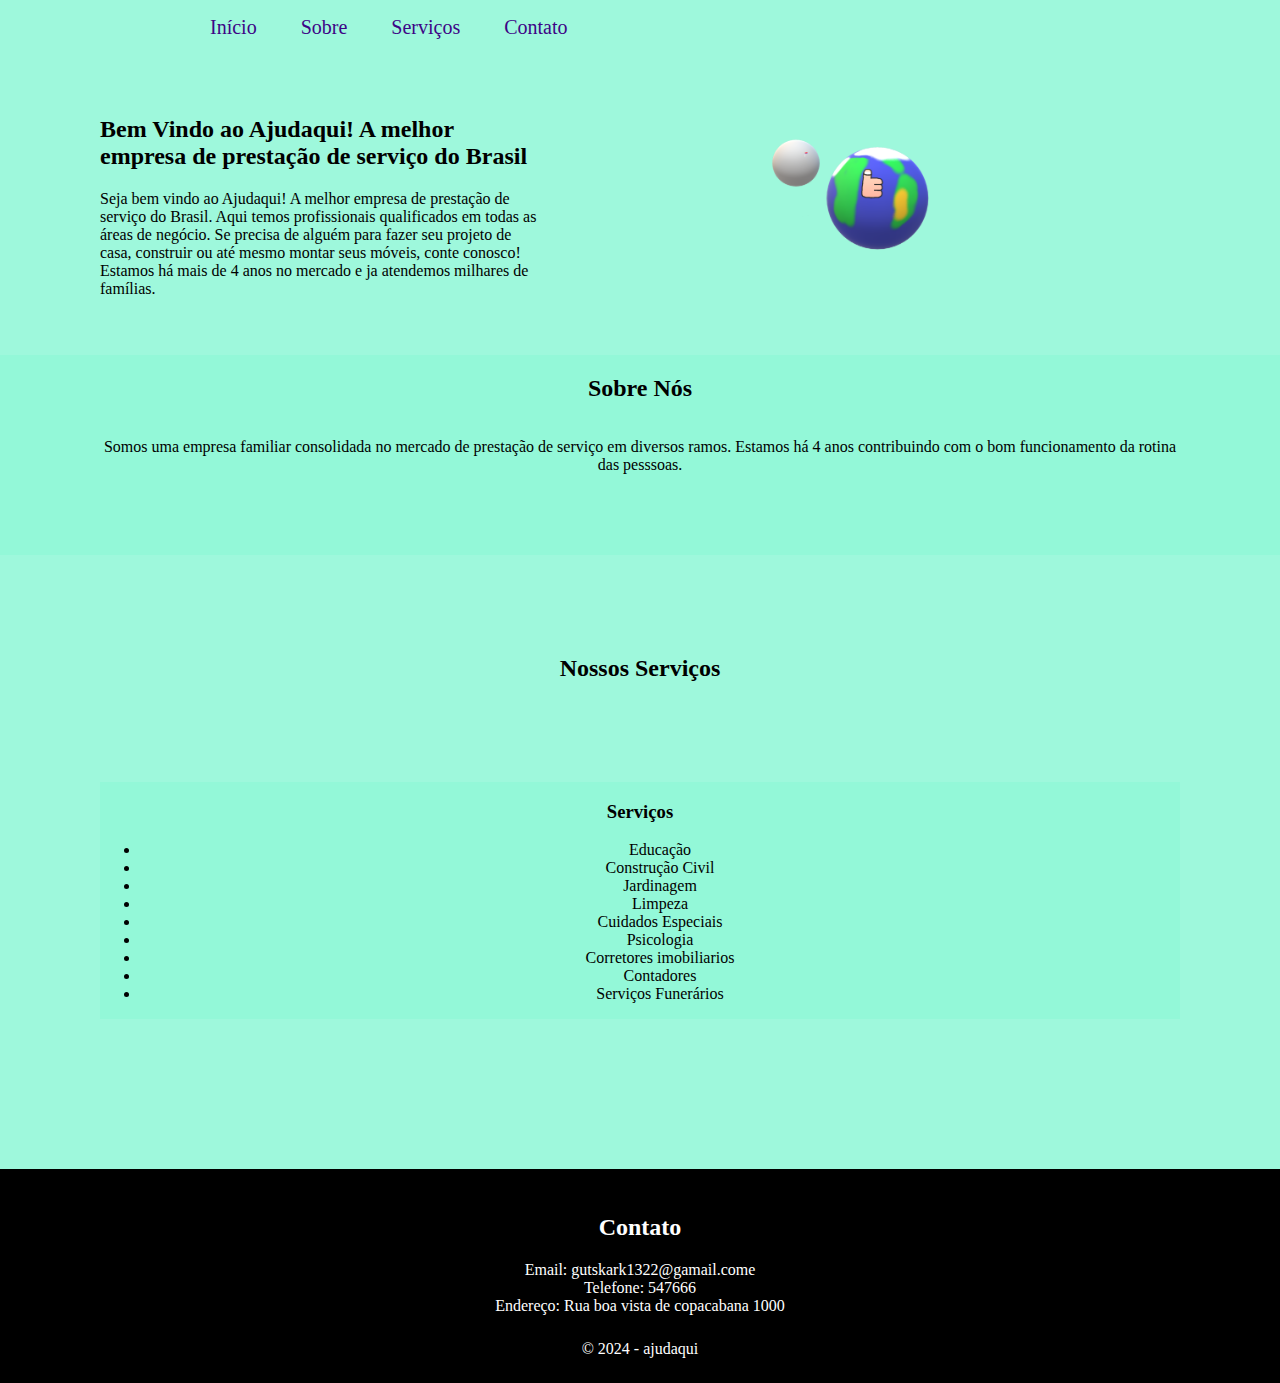
<file: index.html>
<!DOCTYPE html>
<html lang="pt-BR">

<head>
  <meta charset="UTF-8" />
  <meta name="viewport" content="width=device-width, initial-scale=1.0" />
  <title>Ajudaqui</title>
  <link rel="stylesheet" href="style.css" />
  <link rel="shortcut icon" href="img/logo.png" type="image/png" />
  <link rel="preconnect" href="https://fonts.googleapis.com">
  <link rel="preconnect" href="https://fonts.gstatic.com" crossorigin>
  <link href="https://fonts.googleapis.com/css2?family=Jacquarda+Bastarda+9&display=swap" rel="stylesheet">
</head>

<body>
  <header>
   
    <nav class="menu">
      <ul>
        <li>
          <a href="#introducao">Início</a>
          <a href="#sobre-nos">Sobre</a>
          <a href="#servicos">Serviços</a>
          <a href="#contato">Contato</a>
        </li>
      </ul>
    </nav>
  </header>
  <main>
    <section id="introducao">
      <div>
        <h2>Bem Vindo ao Ajudaqui! A melhor empresa de prestação de serviço do Brasil</h2>
        <p>
          Seja bem vindo ao Ajudaqui! A melhor empresa de prestação de serviço do Brasil.
          Aqui temos profissionais qualificados em todas as áreas de negócio.
          Se precisa de alguém para fazer seu projeto de casa, construir ou até mesmo montar seus móveis, conte conosco!
          Estamos há mais de 4 anos no mercado e ja atendemos milhares de famílias.

        </p>
      </div>
      <div>
        <img width="300px" src="./img/logo.png" alt="uma terra com um simbolo do joinha e uma lua com uma bandeira">
      </div>
    </section>

    <section id="sobre-nos">
      <h2>Sobre Nós</h2>
      <p>
        Somos uma empresa familiar consolidada no mercado de prestação de serviço em diversos ramos.
        Estamos há 4 anos contribuindo com o bom funcionamento da rotina das pesssoas.
      </p>
    </section>

    <section id="servicos">
      <h2>Nossos Serviços</h2>
      <div class="conteudo-servicos">
        <div class="servicos">
          <section id="servic">
            <h3>Serviços</h3>
          </section>
          <ul>
            <li>Educação</li>
            <li>Construção Civil</li>
            <li>Jardinagem</li>
            <li>Limpeza</li>
            <li>Cuidados Especiais</li>
            <li>Psicologia</li>
            <li>Corretores imobiliarios</li>
            <li>Contadores</li>
            <li>Serviços Funerários</li>
          </ul>
        </div>
      </div>
    </section>
  </main>
  <footer>
    <section id="contato">
    <h2>Contato</h2>
    <p>Email: gutskark1322@gamail.come</p>
    <p>Telefone: 547666</p>
    <p>Endereço: Rua boa vista de copacabana 1000</p>
    <p class="direitos-autorais">&copy; 2024 - ajudaqui</p>
  </section>
  </footer>
</body>

</html>
</file>
<file: style.css>
html{
    scroll-behavior: smooth;
}
body {
    margin: 0;
    background-color: rgba(146, 247, 216, 0.89);
}

header {
    display: flex;
    padding-left: 150px;
    padding-right: 150px;
    align-items: center;
    justify-content: space-between;
}

.logo-header {
    width: 25%;
}

.menu ul {
    display: flex;
    list-style-type: none;
}

.menu li a {
    color: rgb(61, 4, 134);
    text-decoration: none;
    margin: 20px;
    font-size: 20px;
}

#introducao {
    display: flex;
    height: 250px;
    align-items: center;
}

#introducao div {
    width: 50%;
    padding-right: 100px;
    padding-left: 100px;
    margin-top: 50px;
}

#sobre-nos{
    margin-top: 50px; 
    padding-left: 100px;
    padding-right: 100px;
    background-color:rgba(146, 247, 216, 0.89);
    height: 200px;
    display: flex;
    flex-direction: column;
    color: rgb(0, 0, 0);
    text-align: center;
}

#servicos{
    padding-left: 100px;
    padding-right: 100px;
    color: rgb(0, 0, 0);
    list-style-type: none;
}
#servicos h2{
    margin-top: 100px;
    margin-bottom: 100px;
    text-align: center;
    list-style-type: none;
}

.conteudo-servicos{
    background-color: rgba(146, 247, 216, 0.89);
    display: flex;
    margin-bottom: 150px;
    list-style-type: none;
}
.servicos{
    width: 2000px;
    text-align: center;
    list-style-type: none;
}

footer{
    background-color: rgb(0, 0, 0);
    color: rgb(255, 255, 255);
    margin: 0;
    text-align: center;
    padding-top: 25px;
}

footer p{
    margin: 0;
}

.direitos-autorais{
    padding-top: 25px;
    padding-bottom: 25px;
}
</file>
